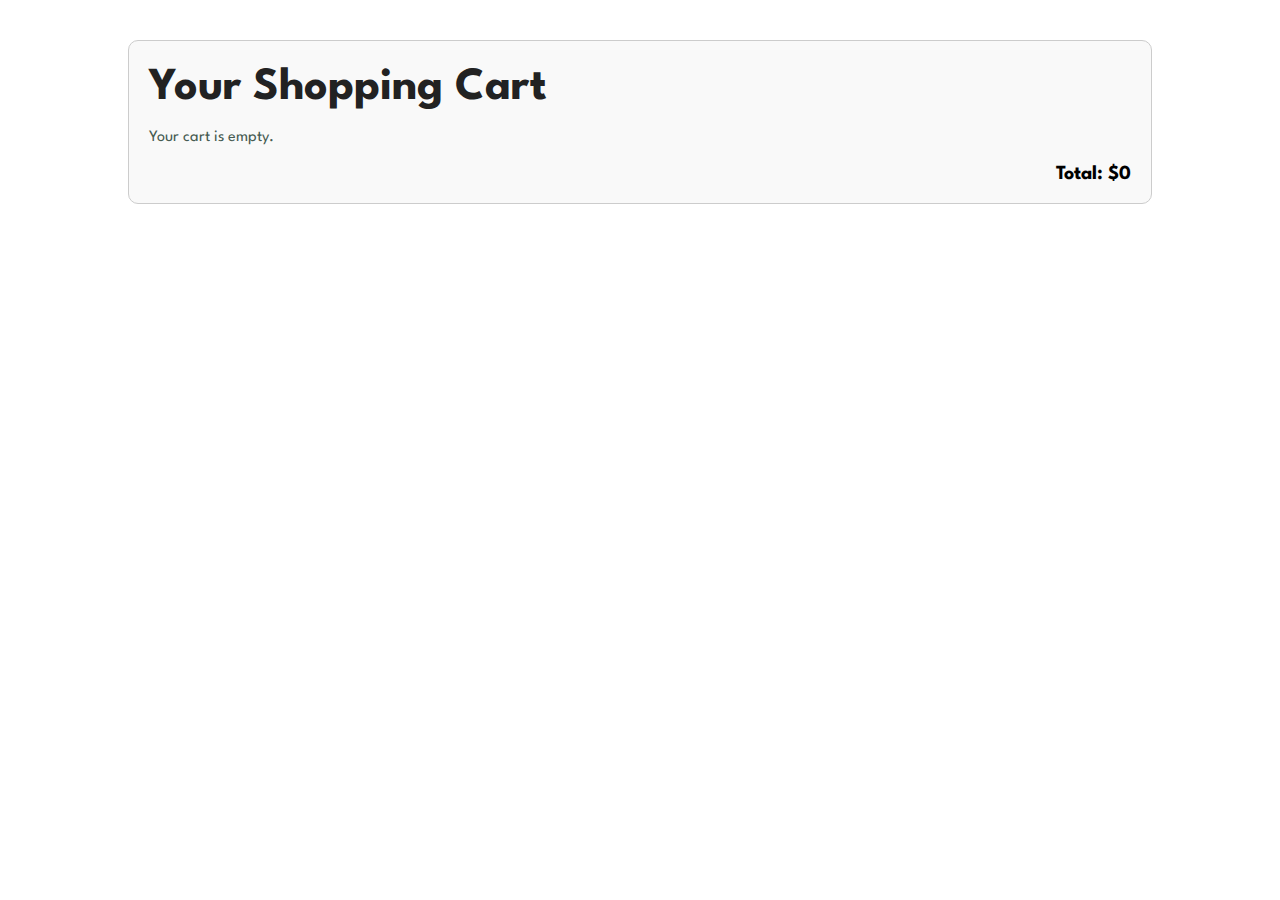
<file: cart.html>
<!DOCTYPE html>
<html lang="en">
<head>
  <meta charset="UTF-8">
  <title>Your Cart</title>
  <link rel="stylesheet" href="style.css">
  <style>
    #cart-items {
      width: 80%;
      margin: 40px auto;
      padding: 20px;
      border: 1px solid #ccc;
      border-radius: 10px;
      background-color: #f9f9f9;
    }
    .cart-item {
      display: flex;
      justify-content: space-between;
      padding: 10px 0;
      border-bottom: 1px solid #ddd;
    }
    .cart-item span {
      font-size: 18px;
    }
    .cart-total {
      font-weight: bold;
      text-align: right;
      margin-top: 20px;
      font-size: 20px;
    }
    .remove-btn {
      background-color: #ff4d4d;
      border: none;
      color: white;
      padding: 5px 10px;
      border-radius: 5px;
      cursor: pointer;
    }
  </style>
</head>
<body>
  <section id="cart-items">
    <h2>Your Shopping Cart</h2>
    <div id="cart-list"></div>
    <div class="cart-total" id="cart-total">Total: $0</div>
  </section>

  <script>
    let cart = JSON.parse(localStorage.getItem("cart")) || [];

    function renderCart() {
      const cartList = document.getElementById("cart-list");
      const cartTotal = document.getElementById("cart-total");
      cartList.innerHTML = "";

      if (cart.length === 0) {
        cartList.innerHTML = "<p>Your cart is empty.</p>";
        cartTotal.textContent = "Total: $0";
        return;
      }

      let total = 0;

      cart.forEach((item, index) => {
        total += item.price;

        const itemDiv = document.createElement("div");
        itemDiv.classList.add("cart-item");

        itemDiv.innerHTML = `
          <span>${item.name}</span>
          <span>$${item.price.toFixed(2)}</span>
          <button class="remove-btn" onclick="removeItem(${index})">Remove</button>
        `;

        cartList.appendChild(itemDiv);
      });

      cartTotal.textContent = `Total: $${total.toFixed(2)}`;
    }

    function removeItem(index) {
      cart.splice(index, 1);
      localStorage.setItem("cart", JSON.stringify(cart));
      renderCart();
    }

    renderCart();
  </script>
</body>
</html>
</file>
<file: style.css>
@import url('https://fonts.googleapis.com/css2?family=Spartan:wght@100;200;300;400;500;600;700;800;900&display=swap');
*{
    margin: 0;
    padding: 0;
    box-sizing: border-box;
    font-family: 'Spartan', sans-serif;
}
.logo {
    width: 100px; 
    height: auto; 
}
h1{
    font-size: 50px;
    line-height: 64px;
    color: #222;
}
h2{
    font-size: 46px;
    line-height: 54px;
    color: #222;
}
h4{
    font-size: 20px;
    color: #222;
}
h6{
    font-weight: 700;
    font-size: 12px;
}
p{
    font-size: 16px;
    color: #465b52;
    margin: 15px 0 20px 0;
}
.section-p1{
    padding: 40px 80px;
}
.section-m1{
    padding: 40px 0;
}
body{
    width: 100%;
}
#header {
    display: flex;
    align-items: center;
    justify-content: space-between;
    padding: 20px 80px;
    background: #E3E4F3;
    box-shadow: 0 5px 15px rgba (0, 0, 0, 0.6);
    z-index: 999;
    position: sticky;
    top: 0;
    left: 0;
}
#navbar {
    display: flex;
    align-items: center;
    justify-content: center;
}
#navbar li{
    list-style: none;
    padding: 0 20px;
    position: relative;
}

#navbar li a {
    text-decoration: none;
    font-size: 16px;
    font-weight: 600;
    color: #1a1a1a;
    transition: 0.3s ease;
}
#navbar li a:hover, 
#navbar li a.active {
 color: #088178
}
#navbar li a.active::after,
#navbar li a:hover::after {
    content: "";
    width: 30%;
    height: 2px;
    background: #088178;
    position: absolute;
    bottom: -4px;
    left: 20px;
}
#hero{
    background-image: url("img/organic-bucket-hat.jpg");
    height: 90vh;
    width: 100%;
    background-size: cover;
    background-position: top 25% right 0 ;
    padding: 0 80px;
    display:flex;
    align-items :flex-start;
    flex-direction: column;
    justify-content: center; 
}
#hero h4{
    padding-bottom: 15px;
}
#hero h1{
    color: #088178;
}
#hero button {
    background-image: url("img/Untitled.png");
    background-color: transparent;
    color: #088178;
    border: 0;
    padding: 14px 80px 14px 65px;
    background-repeat: no-repeat;
    cursor: pointer;
    font-weight: 700;
    font-size: 15px;
}

#feature {
    display: flex;
    align-items: center;
    justify-content: space-between;
    flex-wrap: wrap;
}
#feature .fe-box {
    width: 180px;
    text-align: center;
    padding: 25px 15px;
    box-shadow: 20px 20px 34px rgba(0, 0, 0, 0.05);
    border: 1px solid #cce7d0;
    border-radius: 4px;
    margin: 15px 0;
}
#feature .fe-box:hover {
    box-shadow: 10px 10px 54px rgba(70, 62, 221, 0.01);
}
#feature .fe-box img {
    width: 100%;
    margin-bottom: 10px;
}
#feature .fe-box h6 {
    display: inline-block;
    padding: 9px 8px 6px 8px;
    line-height: 1;
    border-radius: 4px;
    color: #088178;
    background-color: #fddde4;
}
#feature .fe-box:nth-child(2) h6{
    background-color: #cdebbc;
}
#feature .fe-box:nth-child(3) h6{
    background-color: #d1e8f2;
}
#feature .fe-box:nth-child(4) h6{
    background-color: #cdd4f8;
}
#feature .fe-box:nth-child(5) h6{
    background-color: #f6dbf6;
}
#feature .fe-box:nth-child(6) h6{
    background-color: #fff2e5;
}

#product1 {
    text-align: center;
}
#product1 .pro-container {
    display: flex;
    justify-content: space-between;
    padding-top: 20px;
    flex-wrap: wrap;
}
#product1 .pro {
    width: 23%;
    min-width: 250px;
    padding: 10px 12px;
    border: 1px solid #cce7d0;
    border-radius: 25px;
    cursor: pointer;
    box-shadow: 20px 20px 30px rgba(0, 0, 0, 0.05);
    margin: 15px 0;
    transition: 0.2s ease;
    position: relative;
}
#product1 .pro:hover{
    box-shadow: 20px 20px 30px rgba(0, 0, 0, 0.09);
}

#product1 .pro img {
    width: 100%;
    border-radius: 20px;
}

#product1 .pro .description {
    text-align: start;
    padding: 10px 0;
}
#product1 .pro .description span {
    color: #606063;
    font-size: 12px;
}
#product1 .pro .description h5 {
    padding-top: 7px;
    color: #1a1a1a;
    font-size: 14px;
}
#product1 .pro .description i {
    font-size: 12px;
    color: rgb(243, 181, 25);
}
#product1 .pro .description h4{
    padding-top: 7px;
    font-size: 15px;
    font-weight: 700;
    color: #088178;
}
#product1 .pro .cart {
    width: 40px;
    height: 40px;
    line-height: 40px;
    border-radius: 50px;
    background-color: #e8f6ea;
    font-weight: 500;
    color: #088178;
    border: 1px solid #cce7d0;
    position: absolute;
    bottom: 20px;
    right: 10px;
}

/* ABOUT SECTION */
#about {
    display: flex;
    align-items: center;
    justify-content: space-between;
    padding: 60px 80px;
    background-color: #f7f7f7;
}
#about img {
    width: 50%;
    border-radius: 10px;
}
#about .about-text {
    width: 45%;
}
#about .about-text h2 {
    margin-bottom: 20px;
}
#about .about-text p {
    line-height: 1.6;
}

/* CONTACT SECTION */
#contact {
    background-color: #fff;
    padding: 60px 80px;
    text-align: center;
}
#contact h2 {
    margin-bottom: 30px;
}
#contact form {
    max-width: 600px;
    margin: 0 auto;
}
#contact input,
#contact textarea {
    width: 100%;
    padding: 12px;
    margin: 10px 0;
    border: 1px solid #ccc;
    border-radius: 5px;
}
#contact button {
    background-color: #088178;
    color: #fff;
    border: none;
    padding: 12px 30px;
    border-radius: 5px;
    cursor: pointer;
    transition: 0.3s ease;
}
#contact button:hover {
    background-color: #06685f;
}
/* Page header for about page */
.about-header {
    background-image: url("img/about-banner.jpg"); /* replace with your image */
    background-size: cover;
    background-position: center;
    height: 40vh;
    display: flex;
    flex-direction: column;
    justify-content: center;
    align-items: center;
    text-align: center;
    color: white;
    padding: 0 20px;
}

.about-header h2 {
    font-size: 48px;
    margin-bottom: 10px;
    color: white;
}

.about-header p {
    font-size: 18px;
    max-width: 700px;
    line-height: 1.6;
}

/* About content section */
.section-p1 h3 {
    font-size: 32px;
    color: #222;
    margin-bottom: 20px;
    text-align: center;
}

.section-p1 p {
    font-size: 18px;
    color: #465b52;
    line-height: 1.8;
    max-width: 900px;
    margin: 0 auto;
    text-align: center;
}

/* FOOTER */
footer {
    background-color: #222;
    color: #fff;
    padding: 40px 80px;
    display: flex;
    justify-content: space-between;
    flex-wrap: wrap;
}
footer .col {
    flex: 1 1 200px;
    margin: 20px;
}
footer h4 {
    font-size: 18px;
    margin-bottom: 15px;
}
footer a {
    display: block;
    color: #fff;
    text-decoration: none;
    margin-bottom: 10px;
    font-size: 14px;
}
footer a:hover {
    text-decoration: underline;
}

/* NEWSLETTER */
#newsletter {
    background-color: #088178;
    color: #fff;
    padding: 40px 80px;
    display: flex;
    justify-content: space-between;
    align-items: center;
    flex-wrap: wrap;
}
#newsletter h4 {
    font-size: 22px;
    margin-bottom: 10px;
}
#newsletter p {
    font-size: 14px;
}
#newsletter input[type="email"] {
    padding: 10px;
    border: none;
    border-radius: 5px 0 0 5px;
    width: 250px;
}
#newsletter button {
    padding: 10px 20px;
    background-color: #222;
    color: #fff;
    border: none;
    border-radius: 0 5px 5px 0;
    cursor: pointer;
}

/* PRODUCT DETAILS PAGE */
#product-details {
    display: flex;
    padding: 60px 80px;
}
#product-details .single-pro-image {
    width: 40%;
    margin-right: 50px;
}
#product-details .single-pro-details {
    width: 60%;
}
#product-details .single-pro-details h4 {
    padding: 20px 0 10px 0;
}
#product-details .single-pro-details h2 {
    font-size: 26px;
}
#product-details .single-pro-details select,
#product-details .single-pro-details input {
    margin-top: 10px;
    padding: 10px;
    width: 100%;
}
#product-details .single-pro-details button {
    margin-top: 20px;
    background-color: #088178;
    color: #fff;
    border: none;
    padding: 14px 30px;
    cursor: pointer;
}
</file>
